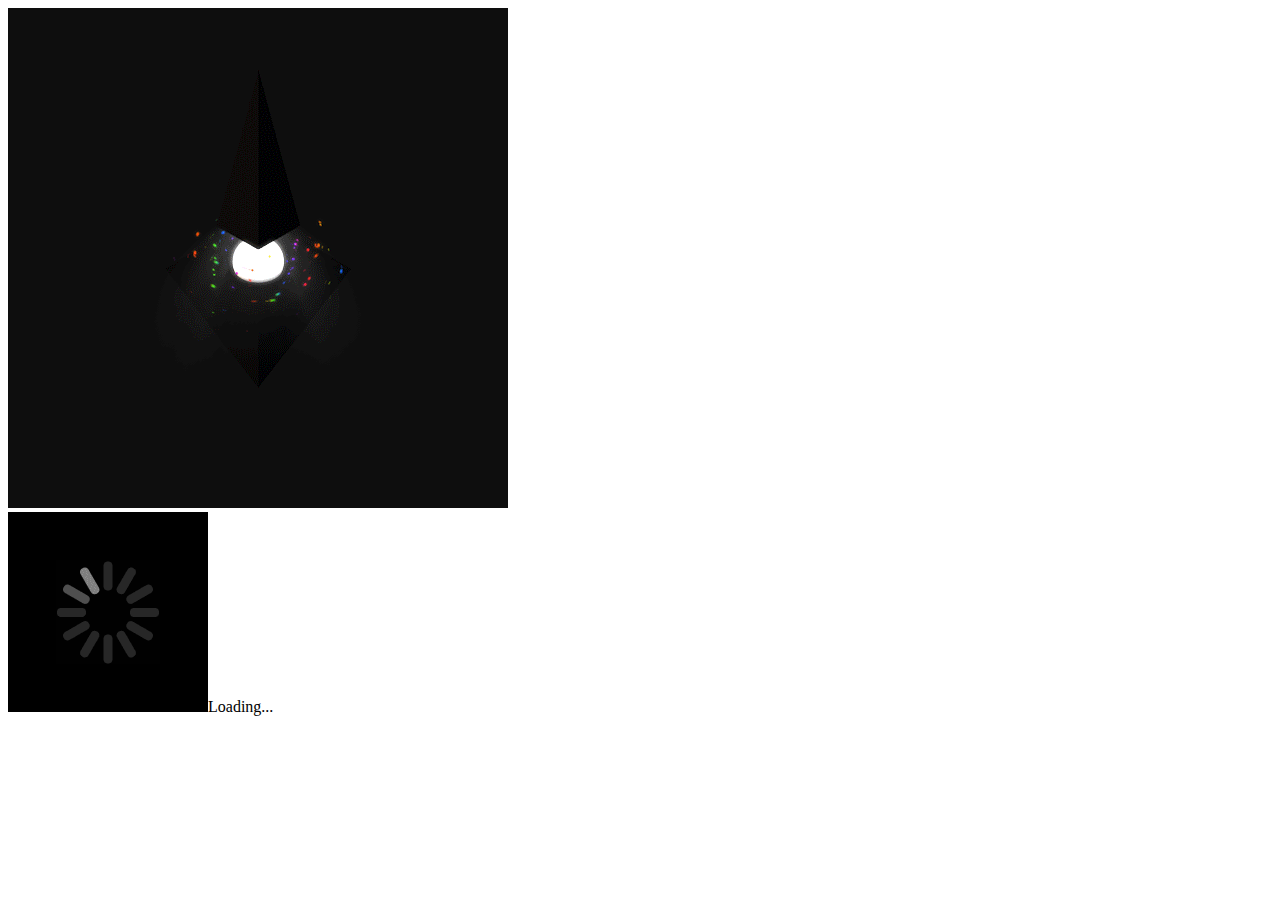
<file: index.html>
<!doctype html>
<html>
<body>
  <div id="load">
    <div class="animload">
      <img src="img/animload.gif" alt="animation">
    </div>
    <div class="">
      <img src="img/loader.gif" alt="Loading..."><span class="loadtext">Loading...</span>
    </div>
  </div>
</body>
</html>
</file>
